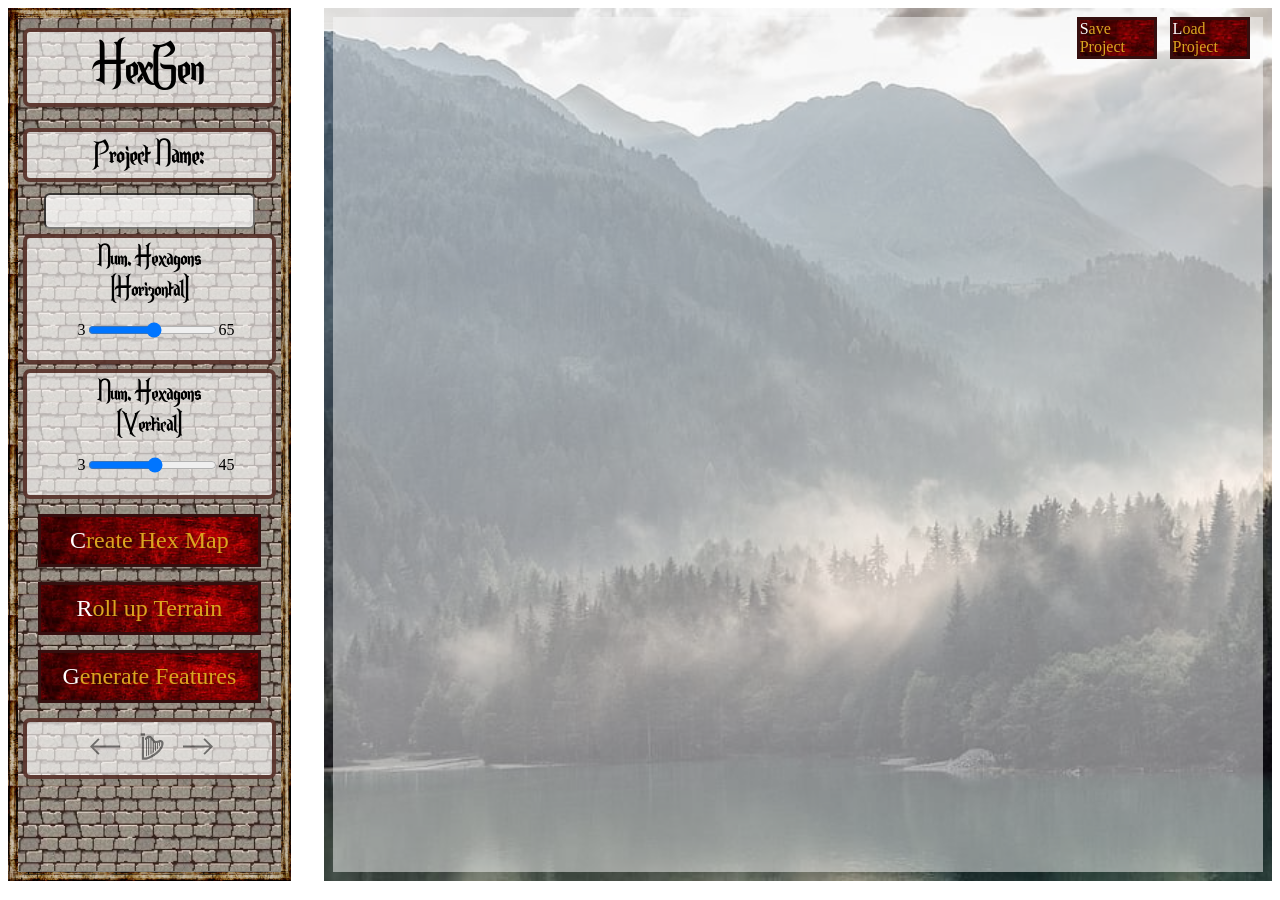
<file: index.html>
<!DOCTYPE html>
<html lang="en">
<head>
    <title>HexGen</title>
    <meta charset="UTF-8">
    <meta name="viewport" content="width=device-width,initial-scale=1">
    <script src="./scripts/js/add_audio.js"></script>
    <script src="./scripts/js/js_utils.js"></script>
    <script src="./scripts/js/data_read_write.js"></script>
    <script src="./scripts/js/init_hex.js"></script>
    <script src="./scripts/js/ripple.js"></script>
    <script src="./scripts/js/add_mouse_ef.js"></script>
    <script src="./scripts/js/render_hex.js"></script>
    <script src="./scripts/js/create_clouds.js"></script>
    <script src="./scripts/js/sel_terrain.js"></script>
    <script src="./scripts/js/assign_strongholds.js"></script>
    <script src="./scripts/js/make_hex_map.js"></script>
    <link rel="stylesheet" href="./css/styles.css" />
    <link rel="stylesheet" href="./css/hexagon_styles.css" />
</head>
<body style = 'height: 97vh;'>
  <div id = 'page_content' class = 'container'>
    <div id = 'sidebar' class = 'sidebar center-text'>
            <h1 class="over-background endor">HexGen</h3>
          <h3 class = 'over-background endor'>Project Name:</h5>
          <input type="text" style = 'width:80%;height:30px;opacity:0.8;border-radius:6px;margin-top: -4rem;'></input>
          <div class = 'over-background' style="text-align:center;padding-left:20%;padding-right:20%;">
            <h4 style="display: inline;font-family:endor;">Num. Hexagons (Horizontal)</h4>
            <div class = 'row'>
              <p>3</p>
              <input id = 'number_hex_h' type="range" min="3" max="65" value="35">
              <p>65</p>
            </div>
        </div>
          <div class = 'over-background' style="text-align:center;padding-left:20%;padding-right:20%;">
            <h4 style="display: inline;font-family:endor;">Num. Hexagons (Vertical)</h4>
            <div class = 'row'>
              <p>3</p>
              <input id = 'number_hex_v' type="range" min="3" max="45" value="25">
              <p>45</p>
            </div>
        </div>
          <div id = 'make_hex' class = 'dnd-button' style="font-size: x-large;margin: 15px; padding: 10px;">Create Hex Map</div>
          <div id = 'randomize_terrain' class = 'dnd-button' style="font-size: x-large;margin: 15px; padding: 10px;">Roll up Terrain</div>
          <div id = 'apply_features' class = 'dnd-button' style="font-size: x-large;margin: 15px; padding: 10px;">Generate Features</div>
          <div class = 'over-background' style="text-align:center;padding-left:20%;padding-right:20%;">
            <div class = 'row'>
              <img id = 'skip_last_audio' src = 'mats/left-arrow.svg' class = 'music-button arrows'></img>
              <img id = 'start_music' src = 'mats/icons8-harp-64.png' class = 'music-button' style = 'width:35px;'></img>
              <img id = 'skip_next_audio' src = 'mats/left-arrow.svg' class = 'music-button arrows' style = 'transform: rotate(180deg);'></img>
            </div>
          </div>
    </div>
    <div id = 'main' class = 'main'>
      <div id = 'hex_gen_page' class = "hex-gen-page">
        <div id = 'save_proj' class = 'dnd-button navbar-button' style = 'position:absolute; width: 8%; left:80%;'>Save Project</div>
        <div id = 'load_proj' class = 'dnd-button navbar-button' style = 'position:absolute; width: 8%; left:90%;'>Load Project</div>
      <!-- Create a hidden file input element -->
        <input type="file" id="fileInput" style="display: none;">
      </div>
    </div>
  </div>
  <audio id = 'bg_music_1' src = "https://fi.zophar.net/soundfiles/nintendo-snes-spc/chrono-trigger/102%20Chrono%20Trigger%20%28Looped%29.mp3?raw=true"></audio>
  <audio id = 'bg_music_2' src = "https://vgmsite.com/soundtracks/warcraft-2-tides-of-darkness-cda/ljjizkibrg/02%20-%20Human%20Battle%2001.mp3?raw=true""></audio>
  <audio id = 'bg_music_3' src = "https://fi.zophar.net/soundfiles/nintendo-snes-spc/chrono-trigger/109%20Wind%20Scene.mp3?raw=true"></audio>
  <audio id = 'bg_music_4' src = "https://vgmsite.com/soundtracks/warcraft-2-tides-of-darkness-cda/llhafojenj/11%20-%20Orc%20Battle%2001.mp3"></audio>
  <audio id = 'bg_music_5' src = "https://fi.zophar.net/soundfiles/nintendo-snes-spc/chrono-trigger/119%20Frog%27s%20Theme.mp3?raw=true"></audio>
  <audio id = 'tile-click-noise' src = './mats/stone_sliding_short.mp3', type="audio/mp3"></audio>
  <script>

    document.getElementById('page_content').style.height = window.innerHeight*0.97 + 'px';

    add_audio();

    // Add functionality to 'save project' button.
    enable_downloads('save_proj');
    
    // Add functionality to 'load project' button.
    enable_data_reads('load_proj',processData);
    var loaded_data = {};

    function processData(data) {
    // Assign the loaded data to the 'loaded_data' object
    loaded_data = data;

    // Now you can use 'loaded_data' in your JavaScript code

    // Call another function or perform actions using 'loaded_data'
    make_hex_map_from_loaded_data(loaded_data);
    }

    var dataToSave = {
      number_of_hexes: 0,
      mountain_hexes: 0
      };

    // ## Depending on user's inputs, make x hexagons.
    let numRows = 0; // Number of rows
    let numCols = 0; // Number of columns

    //const container_height = window.innerHeight;
    //const container_width = window.innerWidth;
    let container_height = document.getElementById('hex_gen_page').offsetHeight;
    let container_width = document.getElementById('hex_gen_page').offsetWidth;

    //document.addEventListener('DOMContentLoaded', function () {
      
      const make_hex_button = document.getElementById('make_hex');
    
      make_hex_button.addEventListener('click', function() {

        numRows = number_hex_v.value;
        numCols = number_hex_h.value;
        container_height = document.getElementById('hex_gen_page').offsetHeight;
        container_width = document.getElementById('hex_gen_page').offsetWidth;

        make_hex_map(numRows, numCols, container_height, container_width, 
        make_clouds = true);
      });

      /*
      // Chat code to fix async problem....
      const random_terrain_button = document.getElementById('randomize_terrain');
      const features_button = document.getElementById('apply_features');

      random_terrain_button.addEventListener('click', async function () {
        numRows = number_hex_v.value;
        numCols = number_hex_h.value;
        container_height = document.getElementById('hex_gen_page').offsetHeight;
        container_width = document.getElementById('hex_gen_page').offsetWidth;
      
        await select_terrain_type({
          terrain_types: ['wooded', 'desert', 'mountain', 'swamp', 'open'],
          terrain_proportions: [0.4418, 0.0685, 0.1937, 0.0345, 0.000001],
          terrain_replace_list: [[], ['wooded'], ['wooded', 'desert'], ['wooded', 'desert', 'mountain'], []],
          delay: 500,
        });
      
        await apply_strongholds({
          on_which_terrain_types: ['wooded', 'desert', 'mountain', 'swamp', 'open'],
          chance_for_stronghold: [0.008245877061, 0, 0.01049475262, 0.0007496251874, 0],
          delay: 500,
        });
      }); 
      */
            
      
      
      const random_terrain_button = document.getElementById('randomize_terrain');
    
      random_terrain_button.addEventListener('click', function() {

        numRows = number_hex_v.value;
        numCols = number_hex_h.value;
        container_height = document.getElementById('hex_gen_page').offsetHeight;
        container_width = document.getElementById('hex_gen_page').offsetWidth;

      //select_terrain_type();
      select_terrain_type(
        terrain_types = ['wooded', 'desert', 'mountain', 'swamp', 'open'],
        // ideal proportions = [0.2976, 0.0585, 0.1837, 0.0345, 0.4257871064],
        terrain_proportions = [0.4418, 0.0685, 0.1937, 0.0345, 0.000001], // we increase the earlier types because so many are overwritten
        terrain_replace_list = [
          [],   // wooded first, replaces nothing 
          ['wooded'], 
          ['wooded','desert'],
          ['wooded','desert','mountain'] // 'swamp' replaces all 
          ], 
          delay = 500 // this number is in milliseconds, and is totally optional; could be 0.
      );
    });

       
    const features_button = document.getElementById('apply_features');
    
      features_button.addEventListener('click', function() {
        
        numRows = number_hex_v.value;
        numCols = number_hex_h.value;
        container_height = document.getElementById('hex_gen_page').offsetHeight;
        container_width = document.getElementById('hex_gen_page').offsetWidth;
        
      apply_strongholds(
        on_which_terrain_types = ['wooded', 'desert', 'mountain', 'swamp', 'open'],
        chance_for_SH = [0.02770780856, 0, 0.05714285714, 0.02173913043, 0], 
        chance_for_town = [0.002518891688, 0, 0, 0, 0.01408450704],
        delay = 250 // this number is in milliseconds, and is totally optional; could be 0.
      );
    });
    


    

    // Screen resize event.
    // Needs to smoothly resize hex grid, but leave sidebar as it is...
    /*
    window.addEventListener("resize", function() {
      numRows = number_hex_v.value;
      numCols = number_hex_h.value;
      container_height = document.getElementById('hex_gen_page').offsetHeight;
      container_width = document.getElementById('hex_gen_page').offsetWidth;
      render_hexagons(numCols, numRows, container_height, container_width);
    });
    */
    
  </script>
</body>
</html>
</file>
<file: css/styles.css>
@font-face {  
src: url('../mats/ENDOR.ttf');
font-family: "Endor";
}

.endor {
    font-family: 'Endor';
}

.h4 {
    font-family: 'Endor';
}
/* Define the column layout*/
.container {
    width: 100%;
    height: 100%;
    display: flex;
    justify-content: space-between;
}

.sidebar {
    width: 20%;
    background: url(../mats/stone_wall_2.png);
    border: 10px solid transparent;
    padding: 5px;
    border-image: url(../mats/wood_frame_crop.png) 75 round;
    border-image-width: 10px;
    max-height: 100%; /* Set a maximum height equal to the viewport height */
    overflow-y: auto; 
}

.main {
    width: 75%;
    background: url(../mats/lake_forest_background.jpg);
    background-size: cover;
    max-height: 100%;
}

/* Style for rows*/
.row {
    text-align: center;
    display: inline-flex;
    text-align:center;
}

 /* Style for each column */
.column {
    flex-basis: 30%; /* Adjust the width as needed */
    padding: 0px;
    border: 1px solid #ccc;
    box-sizing: border-box;
}

/* Define the initial style of the box */
.box {
    width: 100%;
    height: 48%;
    border: 1px solid black;
    border-radius:3%;
    cursor: pointer;
    object-fit: contain;
    /*padding: 5px;*/
    margin-bottom: 10px;
}
    

.dnd-button {
    background: url(../mats/red_background.png);
    color: goldenrod;
    border: 3px solid #350f0f;
}

.dnd-button::first-letter {
    color:white;
}

.dnd-button:hover {
    background: url(../mats/red_background.png);
    color:white;
    border: 3px solid #350f0f;
}

.hex-gen-page {
    width: 98%; 
    height: 98%; 
    overflow-y: auto; 
    background:rgba(250,250,250,.5);
    position: relative;
    left: 1%;
    top: 1%;
}

.content {
    display: block; /* Hide content initially */
    padding: 20px;
}

.over-background {
    background-color: rgba(255, 255, 255, 0.66);
    border: 4px solid #40150ccc;
    border-radius: 7px;
    padding: 5px;
    margin-top: 5px;
}

.center-text {
    text-align: center;
}

.arrows {
    width: 30px;
    margin-left:10px;
    margin-right:10px;
}

.dnd-button {
    background: url(../mats/red_background.png);
    color: goldenrod;
    border: 3px solid #350f0f;
}

.dnd-button::first-letter {
    color:white;
}

.music-button {
    filter:opacity(0.5);
    border:2px solid transparent;
}

.music-button:hover {
    border:2px solid goldenrod;
}
</file>
<file: css/hexagon_styles.css>
.hex-center {
    background: url(../mats/blank_hex_w_base_small.png);
    background-size: cover;
    transition: transform 0.3s ease;
}
.hex-label {
    font-size: xx-small;
    font-family: "Courier New", monospace;
    color: rgb(52, 83, 83);
    padding-left: 24%;
}

.desert {
    background: url(../mats/desert_hex.png);
    top: 12%;
    left: 12%;
    background-size: cover;
    background-repeat: no-repeat;
    z-index: -1;

}
.mountain {
    background: url(../mats/mountain_hex.png);
    top: 12%;
    left: 12%;
    background-size: cover;
    background-repeat: no-repeat;
    z-index: -1;

}
.open {
    background: url(../mats/open_hex.png);
    top: 12%;
    left: 12%;
    background-size: cover;
    background-repeat: no-repeat;
    z-index: -1;

}
.swamp {
    background: url(../mats/swamp_hex.png);
    top: 12%;
    left: 12%;
    background-size: cover;
    background-repeat: no-repeat;
    z-index: -1;

}
.wooded {
    background: url(../mats/wooded_hex.png);
    top: 12%;
    left: 12%;
    background-size: cover;
    background-repeat: no-repeat;
    z-index: -1;
}

.desert_stronghold {
    background: url(../mats/desert_stronghold.png);
    top: 12%;
    left: 12%;
    background-size: cover;
    background-repeat: no-repeat;
    z-index: -1;

}
.mountain_stronghold {
    background: url(../mats/mountain_stronghold.png);
    top: 12%;
    left: 12%;
    background-size: cover;
    background-repeat: no-repeat;
    z-index: -1;

}
.open_stronghold {
    background: url(../mats/open_stronghold.png);
    top: 12%;
    left: 12%;
    background-size: cover;
    background-repeat: no-repeat;
    z-index: -1;

}
.swamp_stronghold {
    background: url(../mats/swamp_stronghold.png);
    top: 12%;
    left: 12%;
    background-size: cover;
    background-repeat: no-repeat;
    z-index: -1;

}
.wooded_stronghold {
    background: url(../mats/wooded_stronghold.png);
    top: 12%;
    left: 12%;
    background-size: cover;
    background-repeat: no-repeat;
    z-index: -1;
}


.desert_town {
    background: url(../mats/desert_town.png);
    top: 12%;
    left: 12%;
    background-size: cover;
    background-repeat: no-repeat;
    z-index: -1;

}
.mountain_town {
    background: url(../mats/mountain_town.png);
    top: 12%;
    left: 12%;
    background-size: cover;
    background-repeat: no-repeat;
    z-index: -1;

}
.open_town {
    background: url(../mats/open_town.png);
    top: 12%;
    left: 12%;
    background-size: cover;
    background-repeat: no-repeat;
    z-index: -1;

}
.swamp_town {
    background: url(../mats/swamp_town.png);
    top: 12%;
    left: 12%;
    background-size: cover;
    background-repeat: no-repeat;
    z-index: -1;

}
.wooded_town {
    background: url(../mats/wooded_town.png);
    top: 12%;
    left: 12%;
    background-size: cover;
    background-repeat: no-repeat;
    z-index: -1;
}



.hex-center:hover {
    transform: translateY(-15%) !important; /* Move 20px upward on hover */
}

.highlighted {
    border: 2px solid yellow;
    
    transform: translateX(-2px) !important; 
    transform: translateY(-2px) !important; /* to account for the border width. Not working yet. */
}

.cloud-container {
    position: absolute;
    top: 0;
    left: 0%;
    right: 120%;
    width: 100%;
    height: 100%;
    overflow: hidden;
    pointer-events: none; /* Allow events to pass through */
}

.cloud {
    position: absolute;
    opacity: 0.6;
    background-size: cover;
    z-index: 1000;
    pointer-events: none;
}

@keyframes float {
    0% {
        left: -50%; /* Start from the left edge of the container */
    }
    100% {
        left: 100%; /* Move to the right edge of the container */
    }
}
</file>
